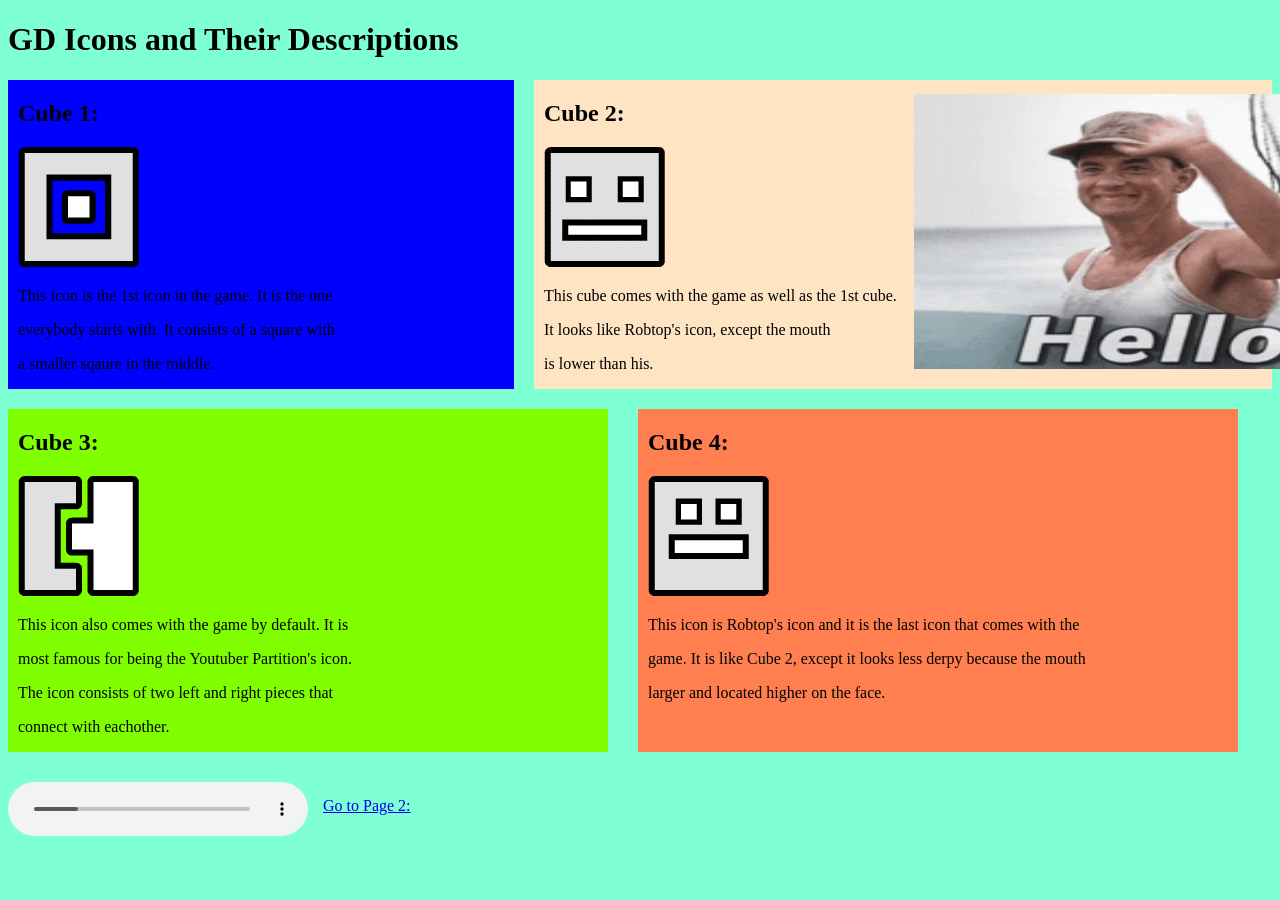
<file: index.html>
<!DOCTYPE html>
<html lang="en">
<head>
  <meta charset="UTF-8">
  <meta name="viewport" content="width=device-width, initial-scale=1.0">
  <title>GD Icon Descriptions</title>
  <link rel="stylesheet" href="style.css">
</head>
<body>
  <h1 id>GD Icons and Their Descriptions</h1>
  <div class="row1">
    <div class="cube_1">
      <h2 class="cube_1_cont">Cube 1:</h2>
      <img src="cube_1.png" alt="Cube 1" class="cube_1_cont">
      <p class="cube_1_cont">This icon is the 1st icon in the game. It is the one</p>
      <p class="cube_1_cont">everybody starts with. It consists of a square with</p>
      <p class="cube_1_cont">a smaller sqaure in the middle.</p>
    </div>
    <div class="cube_2">
      <h2 class="cube_2_cont">Cube 2:</h2>
      <img src="cube_2.png" alt="Cube 2" class="cube_2_cont">
      <p class="cube_2_cont">This cube comes with the game as well as the 1st cube.</p>
      <p class="cube_2_cont">It looks like Robtop's icon, except the mouth</p>
      <p class="cube_2_cont">is lower than his.</p>
      <img src="forrest_gump.gif" alt="Forrest Gump Hello" class="for_gum">
    </div>
  </div>
  <div class="row2">
    <div class="cube_3">
      <h2 class="cube_3_cont">Cube 3:</h2>
      <img src="cube_3.png" alt="Cube 3" class="cube_3_cont">  
      <p class="cube_3_cont">This icon also comes with the game by default. It is</p>
      <p class="cube_3_cont">most famous for being the Youtuber Partition's icon.</p>
      <p class="cube_3_cont">The icon consists of two left and right pieces that</p>
      <p class="cube_3_cont">connect with eachother.</p>    
    </div>
    <div class="cube_4">
      <h2 class="cube_4_cont">Cube 4:</h2>
      <img src="cube_4.png" alt="Cube 4" class="cube_4_cont"> 
      <p class="cube_4_cont">This icon is Robtop's icon and it is the last icon that comes with the</p>
      <p class="cube_4_cont">game. It is like Cube 2, except it looks less derpy because the mouth</p>
      <p class="cube_4_cont">larger and located higher on the face.</p>
    </div>
  </div>
  <div class="row3">
    <audio autoplay loop controls class="bg_song">
    <source src="kev_cloud.mp3" type="audio/mpeg">
    Monkeys Spinning Monkeys
  </audio>
  <a href="page_2.html" class="page_2_txt">Go to Page 2:</a>
  </div>
</body>
</html>
</file>
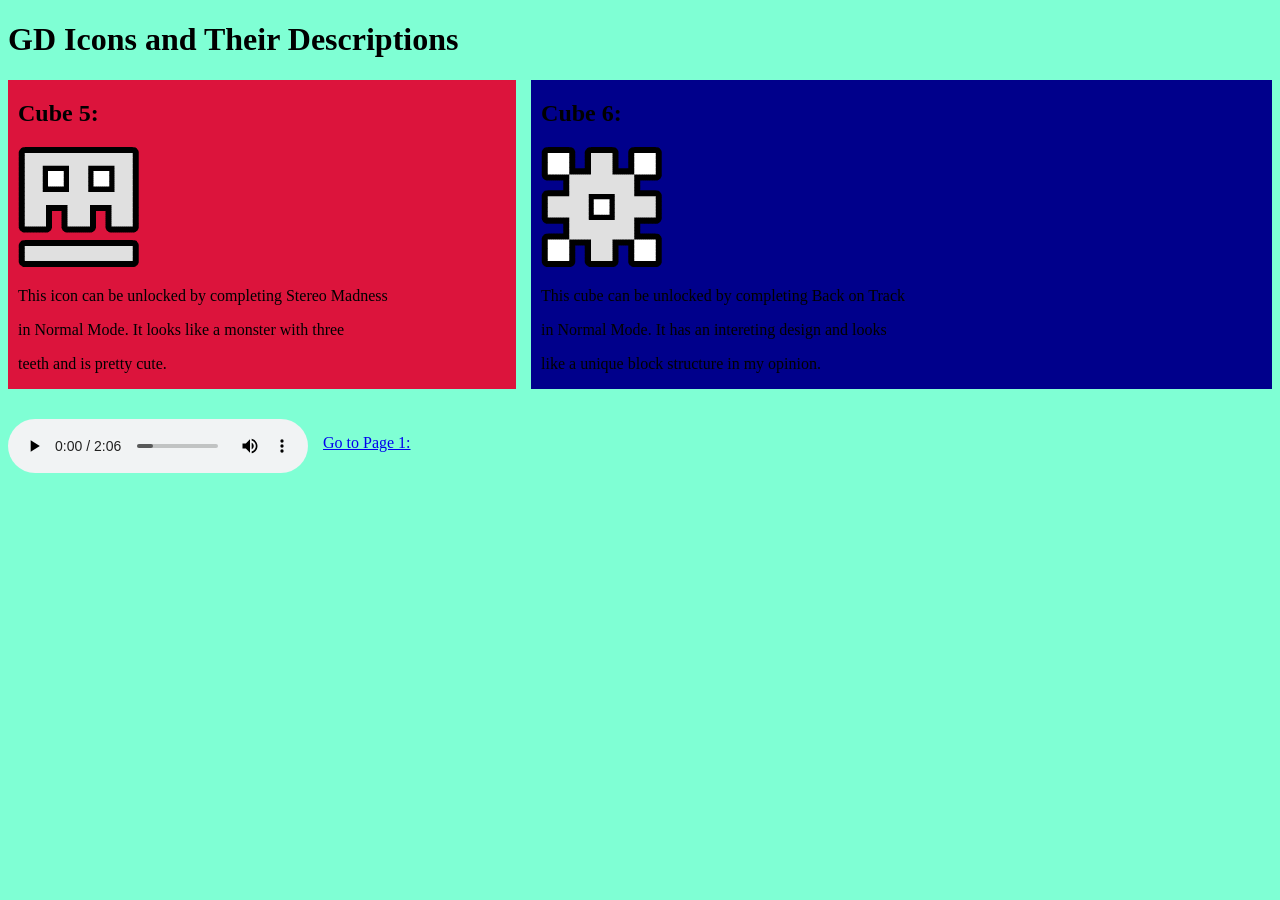
<file: page_2.html>
<!DOCTYPE html>
<html lang="en">
<head>
  <meta charset="UTF-8">
  <meta name="viewport" content="width=device-width, initial-scale=1.0">
  <title>GD Icon Descriptions</title>
  <link rel="stylesheet" href="style.css">
</head>
<body>
  <h1 id>GD Icons and Their Descriptions</h1>
  <div class="row4">
      <div class="cube_5">
        <h2 class="cube_5_cont">Cube 5:</h2>
        <img src="cube_5.png" alt="Cube 5" class="cube_5_cont">
        <p class="cube_5_cont">This icon can be unlocked by completing Stereo Madness</p>
        <p class="cube_5_cont">in Normal Mode. It looks like a monster with three</p>
        <p class="cube_5_cont">teeth and is pretty cute.</p>
      </div>
      <div class="cube_6">
        <h2 class="cube_6_cont">Cube 6:</h2>
        <img src="cube_6.png" alt="Cube 6" class="cube_6_cont">
        <p class="cube_6_cont">This cube can be unlocked by completing Back on Track</p>
        <p class="cube_6_cont">in Normal Mode. It has an intereting design and looks</p>
        <p class="cube_6_cont">like a unique block structure in my opinion.</p>
      </div>
  </div>
  </div>
  <div class="row6">
    <audio autoplay loop controls class="bg_song">
    <source src="kev_cloud.mp3" type="audio/mpeg">
    Monkeys Spinning Monkeys
  </audio>
  <a href="index.html" class="index_txt">Go to Page 1:</a>
  </div>
</body>
</html>
</file>
<file: style.css>
body{
    background-color: aquamarine;
}

.row1{
    display: flex;
    gap: 20px;
}

.cube_1{
    background-color: blue;
    width: 600px;
}

.cube_1_cont{
    translate: 10px;
}

.cube_2{
    background-color:bisque;
    width: 875px;
}

.cube_2_cont{
    translate: 10px;
}

.for_gum{
    display: flex;
    translate: 380px;
    margin-top: -295px;
    width: 475px;
    height: 275px;
}

.row2{
    display: flex;
    gap: 30px;
    margin-top: 20px;
}

.cube_3{
    background-color: chartreuse;
    width: 600px;
}

.cube_3_cont{
    translate: 10px;
}

.cube_4{
    background-color:coral;
    width: 600px;
}

.cube_4_cont{
    translate: 10px;
}

.bg_song{
    margin-top: 10px;
}

.row3{
    display: flex;
    gap: 15px;
    margin-top: 20px;
}

.page_2_txt{
    gap: 15px;
    transform: translateY(25px);
}

.row4{
    display: flex;
    gap: 15px;
    margin-top: 20px;
}

.row6{
    display: flex;
    gap: 15px;
    margin-top: 20px;
}

.index_txt{
    gap: 15px;
    transform: translateY(25px);
}

.cube_5{
    background-color: crimson;
    width: 600px;
}

.cube_5_cont{
    translate: 10px;
}

.cube_6{
    background-color: darkblue;
    width: 875px;
}

.cube_6_cont{
    translate: 10px;
}
</file>
